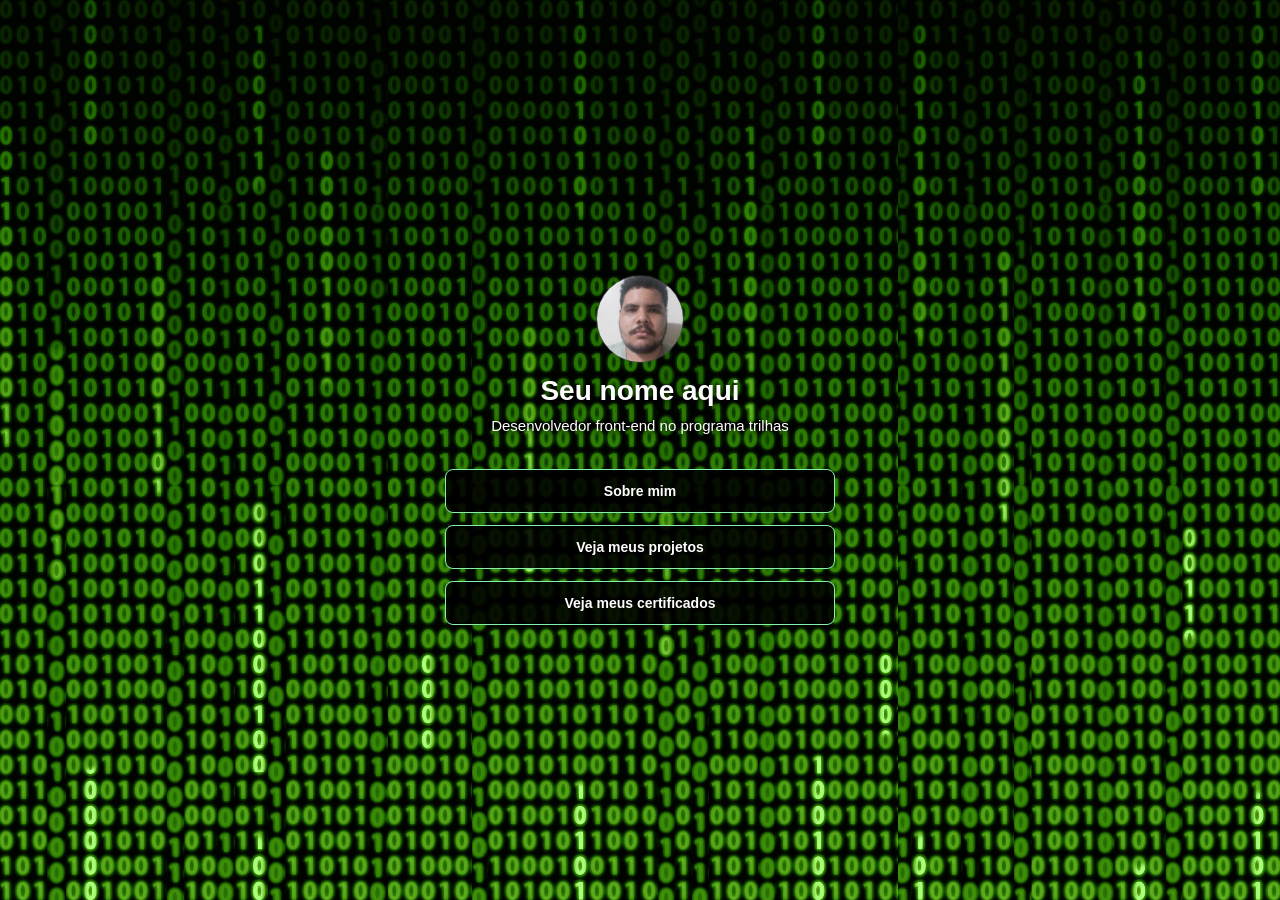
<file: index.html>
<!DOCTYPE html>
<html lang="en">
<head>
    <meta charset="UTF-8">
    <meta name="viewport" content="width=device-width, initial-scale=1.0">
    <title>Meu Portfólio | Programa trilhas</title>
    <link rel="stylesheet" href="style.css">
</head>
<body>
    <main>
        <section id="inicio" class="pagina ativa inicio">
            <header class="perfil">
                <img
                    src="imagens/foto.jpg"
                    alt="Foto de perfil"
                    class="foto"
                 >
                 
                 <h1> Seu nome aqui</h1>

                 <p class="subtitulo">
                    Desenvolvedor front-end no programa trilhas
                 </p>
            </header>
            
            <nav class="menu" aria-label="Navegação principal">
                <button type="button" onclick="mostrarPagina('sobre')">
                    Sobre mim
                </button>

                <button type="button" onclick="mostrarPagina('projetos')">
                    Veja meus projetos
                </button>

                <button type="button" onclick="mostrarPagina('certificados')">
                    Veja meus certificados
                </button>
            </nav>
        </section>

        <section id="sobre" class="pagina sobre">
            <div class="conteudo-sobre">

                <h2>Sobre mim</h2>

                <h3>Olá, seja bem vindo(a) ao meu Portfólio</h3>

                <p>
                    Meu nome é João Marcos Martins Sá Cunha Paixão, 
                    sou estudante de Biblioteconomia na UFMA e também estou
                    desenvolvendo meus conhecimentos em programação
                    por meio do Programa Trilhas. Tenho interesse em
                    tecnologia, design e desenvolvimento web, e busco
                    aprender cada vez mais sobre como criar experiências
                    digitais funcionais e visualmente agradáveis.
                </p>

                <p>
                    Comecei essa jornada com o objetivo de aprender
                    desenvolvimento front-end e programação, ampliando
                    minhas possibilidades no mercado de trabalho.
                    Durante minha jornada no programa,estou desenvolvendo conhecimentos em
                    Html,Css e JavaScript, buscando melhorar minhas habilidades
                     e construir projetos cada vez melhores.
                </p>

                <h3>Meus objetivos</h3>

                <p>
                    Meu objetivo profissional é trabalhar como designer
                    e desenvolvedor front-end, unindo criatividade,
                    organização visual e programação para desenvolver
                    interfaces intuitivas, acessíveis e agradáveis.
                    Quero continuar evoluindo e construir minha carreira
                    na área de tecnologia.
                </p>

                <h3>O que estou aprendendo</h3>

                <ul>
                    <li>Estou aprendendo a programar em html(para a estruturação de páginas web),</li> 
                    <li>Css (para estilizar e organizar layouts)</li>
                    <li>JavaScript (para adcionar interatividade)</li>
                    <li>Git e GitHub — controle de versões e projetos.</li>
                </ul>

                <button type="button" onclick="mostrarPagina('inicio')">
                    Voltar ao inicio
                </button>
            </div>

    </section>

   
<section id="projetos" class="pagina projetos">
    <h2>Meus Projetos</h2>

    <div class="lista-projetos">

        <article class="card-projeto">
            <img src="imagens/image.png" alt="Imagem do primeiro projeto">
            <div class="conteudo-card">
                <h3>Meu primeiro projeto</h3>
                <p>Um projeto em JavaScript.</p>
                <a href="https://github.com/SvJoe13/Sistema-gerenciador-de-gamers-.git" target="_blank" rel="noopener noreferrer">Ver projeto</a>
            </div>
        </article>

        <article class="card-projeto">
            <img src="imagens/projeto 2.png" alt="Imagem do segundo projeto">
            <div class="conteudo-card">
                <h3>Meu segundo projeto</h3>
                <p>Um projeto para demonstrar minhas habilidades em desenvolvimento web.</p>
                <a href="https://github.com/SvJoe13/Sistema-gerenciador-de-gamers-.git" target="_blank" rel="noopener noreferrer">Ver projeto</a>
            </div>
        </article>

        <article class="card-projeto">
            <img src="imagens/projeto 3.png" alt="Imagem do terceiro projeto">
            <div class="conteudo-card">
                <h3>Meu terceiro projeto</h3>
                <p>Mais um projeto demonstrando minhas habilidades em programação.</p>
                <a href="https://github.com/SvJoe13/Sistema-gerenciador-de-gamers-.git" target="_blank" rel="noopener noreferrer">Acessar projeto →</a>
            </div>
        </article>

        <article class="card-projeto">
            <img src="imagens/projeto 4.png" alt="Imagem do quarto projeto">
            <div class="conteudo-card">
                <h3>Meu quarto projeto</h3>
                <p>Quarto projeto de programação.</p>
                <a href="https://github.com/SvJoe13/Sistema-gerenciador-de-gamers-.git" target="_blank" rel="noopener noreferrer">Acessar projeto →</a>
            </div>
        </article>

    </div>

    <footer class="redes-sociais">
        <a href="https://github.com/SvJoe13"
           target="_blank" rel="noopener noreferrer">GitHub</a>
        <a href="www.linkedin.com/in/joão-marcos-martins-sá-cunha-paixão-00b617426"
           target="_blank" rel="noopener noreferrer">LinkedIn</a>
    </footer>

    <button type="button" onclick="mostrarPagina('inicio')">
        Voltar ao início
    </button>
</section>

        
<section id="certificados" class="pagina certificados">

    <h2>Meus Certificados</h2>

    <p class="introducao-certificados">
        Aqui compartilho minhas conquistas acadêmicas e formações.
    </p>

    <div class="lista-certificados">

        <article class="card-certificado">
            <div class="icone-certificado">🎓</div>

            <h3>Certificado de conclusão do ensino médio</h3>

            <p>Colégio Militar Tiradentes 1</p>

            <p>Ano de conclusão: 2023</p>

            <a href="documentos/certificado.pdf"
               target="_blank"
               rel="noopener noreferrer">
                Visualizar certificado →
            </a>
        </article>

    </div>

    <button type="button" onclick="mostrarPagina('inicio')">
        Voltar ao início
    </button>

</section>

    <script src="script.js"></script>
    </main>
    
    
</body>
</html>
</file>
<file: style.css>
* {
    box-sizing: border-box;
}

body {
    margin: 0;
    font-family: Arial, Helvetica, sans-serif;
    color: #17131b;

    background-color: #000000;
    background-image: url(imagens/matrix-code-animation-gif-free-animated-background.gif);
     background-size: cover;
    background-position: center;
    background-repeat: no-repeat;
    background-attachment: fixed;
}

.pagina {
    display: none;
}

.pagina.ativa {
    display: block;
}

.pagina.ativa.inicio {
    display:flex;
    flex-direction: column;
    justify-content: center;
    align-items: center; 
    min-height: 100vh;
    padding: 40px 20px;
    text-align: center;
}

.perfil {
    display: flex;
    flex-direction: column;
    align-items: center;
    margin-bottom: 32px;
}

.menu {
    display: flex;
    flex-direction: column;
    align-items: center;
    gap: 12px;
    width: 100%;
    max-width: 390px;
}

.menu button {
    width: 100%;
}

.foto {
    width: 88px;
    height: 88px;
    object-fit: cover;
    border-radius: 50%;
    border: 1px solid rgba(80, 70, 100, 0.5);
    margin-bottom: 12px;
}

.perfil h1 {
    font-size: 18px;
    margin: 0 0 8px;
}


.subtitulo {
    font-size: 13px;
    margin: 0;
     line-height: 1.5;
}

.pagina.ativa.projetos {
    display: block;
    min-height: 100vh;
    padding: 32px 20px;
}

.projetos > h2 {
    text-align: center;
    margin: 0 0 28px;
}

.lista-projetos {
    display: grid;
    grid-template-columns: repeat(2, minmax(0, 1fr));
    gap: 20px;
    width: 100%;
    max-width: 700px;
    margin: 0 auto 24px;
}

.card-projeto {
    min-width: 0;
    overflow: hidden;
    border: 1px solid rgba(90, 80, 100, 0.4);
    border-radius: 12px;
    background: rgba(255, 255, 255, 0.48);
    color: #17131b;
    box-shadow: 0 4px 14px rgba(30, 20, 50, 0.06);
    transition: transform 0.2s ease, box-shadow 0.2s ease;
}

.card-projeto:hover {
    transform: translateY(-3px);
    box-shadow: 0 8px 20px rgba(30, 20, 50, 0.12);
}

.card-projeto img {
    display: block;
    width: 100%;
    height: 150px;
    object-fit: cover;
}

.conteudo-card {
    padding: 14px;
}

.conteudo-card h2 {
    font-size: 14px;
    margin: 0 0 12px;
    color:  #17131b;
}

.conteudo-card h3 {
    margin-top: 0;
    font-size: 16px;
}

.conteudo-card p {
    font-size: 14px;
    line-height: 1.5;
}


.conteudo-card a{
    color: #17131b;
    font-size: 12px;
    font-weight: 600;
    text-decoration: underline;
}

.conteudo-card a:hover {
    color: #3730a3;
}

.redes-sociais {
    display: flex;
    justify-content: center;
    gap: 24px;
    padding: 4px 0 16px;
}

.redes-sociais a {
    color: #17131b;
    font-size: 20px;
    font-weight: 600;
    text-decoration: none;
}

.redes-sociais a:hover {
    text-decoration: underline;
}


.menu {
    display:flex;
    flex-direction: column;
    align-items: center;
    gap: 12px;
    width: 100%;
    max-width: 390px;
}

.menu button {
    width: 100%;
    min-height: 32px;
    padding: 8px 12px;

    border: 1px solid rgba(90, 80, 90, 0.48);
    border-radius: 5px;

    background: rgba(235,225,236,0.58);
    color: #17131b;

    font-family: inherit;
    font-size: 11px;
    cursor: pointer;
    transition: background-collor 0.2s ease;
}

.menu button:hover {
    background-color: rgba(255, 255, 255, 0.85);
}

@media (max-width: 520px){
    .pagina.ativa.inicio {
        padding:32px 16px 20px; 
}
.lista-projetos {
        grid-template-columns: 1fr;
        max-width: 360px;
        gap: 14px;
    }

    .card-projeto img {
        height: 160px;
    }
}

.pagina.ativa.sobre {
    display: block;
    min-height: 100vh;
    padding: 40px 20px;
}

.conteudo-sobre {
    width: 100%;
    max-width: 760px;
    margin: 0 auto;
    padding: 28px;
    border: 1px solid rgba(90, 80, 100, 0.4);
    border-radius: 16px;
    background: rgba(225, 225, 225, 0.48);
    color: #17131b;
    box-shadow: 0 4px 14px rgba(30, 20, 50, 0.06);
}

.conteudo-sobre h2 {
    margin-top: 0;
    margin-bottom: 24px;
    text-align: center;
    font-size: 28px;
}

.conteudo-sobre h3 {
    margin-top: 24px;
    margin-bottom: 10px;
    font-size: 18px;
}

.conteudo-sobre p, 
.conteudo-sobre li{
    font-size: 15px;
    line-height: 1.8;
}

.conteudo-sobre ul {
    padding-left: 24px;
    margin-bottom: 28px;
}

.conteudo-sobre button {
    padding: 10px 18px;
    border: 1px solid rgba(90, 80, 100, 0.48);
    border-radius: 6px;
    background: rgba(235, 225, 236, 0.7);
    color:  #17131b;
    font-family: inherit;
    cursor: pointer;
}

.conteudo-sobre button:hover {
    background: rgba(225, 225, 225, 0.9);
}

@media (max-width: 520px) {
    .pagina.ativa.sobre {
        padding: 24px 16px;
    }

    .conteudo-sobre {
        padding: 20px;
    }

    .conteudo-sobre h2 {
        font-size: 24px;
    }
}

.pagina.ativa.sobre {
     display: block;
    min-height: 100vh;
    padding: 40px 20px;
}

.conteudo-sobre {
    width: 100%;
    max-width: 760px;
    margin: 0 auto;
    padding: 28px;
    border: 1px solid rgba(90, 80, 100, 0.4);
    border-radius: 16px;
    background: rgba(255, 255, 255, 0.48);
    color: #17131b;
    box-shadow: 0 4px 14px rgba(30, 20, 50, 0.06);
}

.conteudo-sobre h2 {
    margin-top: 0;
    margin-bottom: 24px;
    text-align: center;
    font-size: 28px;
}

.conteudo-sobre h3 {
    margin-top: 24px;
    margin-bottom: 10px;
    font-size: 18px;
}

.conteudo-sobre p,
.conteudo-sobre li {
    font-size: 15px;
    line-height: 1.8;
}

.conteudo-sobre ul {
    padding-left: 24px;
    margin-bottom: 28px;
}

.conteudo-sobre button {
    padding: 10px 18px;
    border: 1px solid rgba(90, 80, 100, 0.48);
    border-radius: 6px;
    background: rgba(235, 225, 236, 0.7);
    color: #17131b;
    font-family: inherit;
    cursor: pointer;
}

.conteudo-sobre button:hover {
    background: rgba(255, 255, 255, 0.9);
}


@media (max-width: 520px) {
    .pagina.ativa.sobre {
        padding: 24px 16px;
    }

    .conteudo-sobre {
        padding: 20px;
    }

    .conteudo-sobre h2 {
        font-size: 24px;
    }
}




.pagina.ativa.sobre {
    display: block;
    min-height: 100vh;
    padding: 48px 20px;
}

.conteudo-sobre {
    width: 100%;
    max-width: 820px;
    margin: 0 auto;
    padding: 36px 40px;
    
    
    background: rgba(255, 255, 255, 0.78);
    border: 1px solid rgba(255, 255, 255, 0.7);
    border-radius: 20px;
    box-shadow: 0 12px 35px rgba(20, 15, 50, 0.18);

    color: #17131b;
}


.conteudo-sobre h2 {
    margin: 0 0 30px;
    text-align: center;
    font-size: 32px;
    font-weight: 700;
    letter-spacing: 0.5px;
}


.conteudo-sobre h3 {
    margin-top: 28px;
    margin-bottom: 12px;
    font-size: 19px;
    color: #3730a3;
}

.conteudo-sobre h2 + h3 {
    margin-top: 0;
}


.conteudo-sobre p {
    margin: 0 0 18px;
    font-size: 16px;
    line-height: 1.8;
    text-align: justify;
}


.conteudo-sobre ul {
    padding-left: 24px;
    margin: 12px 0 30px;
}

.conteudo-sobre li {
    margin-bottom: 10px;
    font-size: 15px;
    line-height: 1.7;
}


.conteudo-sobre button {
    display: block;
    margin: 24px auto 0;
    padding: 12px 22px;

    border: 1px solid #3730a3;
    border-radius: 8px;
    background: #3730a3;
    color: #ffffff;

    font-family: inherit;
    font-size: 14px;
    font-weight: 600;
    cursor: pointer;

    transition: background-color 0.2s ease,
                transform 0.2s ease;
}

.conteudo-sobre button:hover {
    background: #27216f;
    transform: translateY(-2px);
}


@media (max-width: 600px) {
    .pagina.ativa.sobre {
        padding: 24px 14px;
    }

    .conteudo-sobre {
        padding: 24px 20px;
        border-radius: 14px;
    }

    .conteudo-sobre h2 {
        font-size: 26px;
        margin-bottom: 24px;
    }

    .conteudo-sobre h3 {
        font-size: 17px;
    }

    .conteudo-sobre p {
        font-size: 15px;
        text-align: left;
    }
}

#projetos > button {
    transform: translateY(-2px);
    display: block;
    margin: 24px auto 0;
    padding: 12px 22px;

    border: 1px solid #3730a3;
    border-radius: 8px;
    background: #3730a3;
    color: #ffffff;

    font-family: inherit;
    font-size: 14px;
    font-weight: 600;
    cursor: pointer;

    transition: background-color 0.2s ease,
                transform 0.2s ease;
}

.pagina.ativa.inicio .perfil h1 {
    color: #ffffff;
    font-size: 28px;
    font-weight: 700;
    text-shadow: 0 2px 8px #000000;
}

.pagina.ativa.inicio .perfil .subtitulo {
    color: #ffffff;
    font-size: 15px;
    text-shadow: 0 2px 6px #000000;
}

.pagina.ativa.inicio .menu button {
    background: rgba(0, 0, 0, 0.88);
    color: #ffffff;
    border: 1px solid #86efac;
    border-radius: 8px;
    min-height: 44px;
    padding: 12px 16px;
    font-family: inherit;
    font-size: 14px;
    font-weight: 600;
    cursor: pointer;
    transition: background-color 0.2s ease,
                transform 0.2s ease;
}

.pagina.ativa.inicio .menu button:hover {
    background: #166534;
    transform: translateY(-2px);
}

.pagina.ativa.projetos {
    padding: 40px 20px;
}

#projetos > h2 {
    margin: 0 0 30px;
    color: #ffffff;
    font-size: 30px;
    text-align: center;
    text-shadow: 0 2px 8px #000000;
}

.lista-projetos {
    width: 100%;
    max-width: 900px;
    margin: 0 auto 30px;
    display: grid;
    grid-template-columns: repeat(2, minmax(0, 1fr));
    gap: 24px;
}

.card-projeto {
    min-width: 0;
    overflow: hidden;
    background: rgba(5, 10, 7, 0.94);
    border: 1px solid rgba(134, 239, 172, 0.55);
    border-radius: 14px;
    color: #f9fafb;
    box-shadow: 0 8px 24px rgba(0, 0, 0, 0.45);
    transition: transform 0.2s ease,
                box-shadow 0.2s ease;
}

.card-projeto:hover {
    transform: translateY(-4px);
    box-shadow: 0 12px 30px rgba(0, 0, 0, 0.6);
}

.card-projeto img {
    display: block;
    width: 100%;
    height: 180px;
    object-fit: cover;
    object-position: top;
    border-bottom: 1px solid rgba(134, 239, 172, 0.35);
}

.conteudo-card {
    padding: 20px;
}

.conteudo-card h3 {
    margin: 0 0 12px;
    color: #86efac;
    font-size: 19px;
    line-height: 1.4;
}

.conteudo-card p {
    margin: 0 0 18px;
    color: #f3f4f6;
    font-size: 14px;
    line-height: 1.7;
}

.conteudo-card a {
    display: inline-block;
    color: #86efac;
    font-size: 14px;
    font-weight: 700;
    text-decoration: none;
}

.conteudo-card a:hover {
    color: #ffffff;
    text-decoration: underline;
}

.redes-sociais {
    display: flex;
    justify-content: center;
    flex-wrap: wrap;
    gap: 24px;
    margin: 24px 0;
}

.redes-sociais a {
    color: #ffffff;
    font-size: 20px;
    font-weight: 600;
    text-decoration: none;
    text-shadow: 0 2px 6px #000000;
}

.redes-sociais a:hover {
    color: #86efac;
}

#projetos > button {
    display: block;
    margin: 24px auto 0;
    padding: 12px 22px;
    border: 1px solid #86efac;
    border-radius: 8px;
    background: #166534;
    color: #ffffff;
    font-family: inherit;
    font-size: 14px;
    font-weight: 600;
    cursor: pointer;
    transition: background-color 0.2s ease,
                transform 0.2s ease;
}

#projetos > button:hover {
    background: #15803d;
    transform: translateY(-2px);
}

@media (max-width: 600px) {
    .pagina.ativa.projetos {
        padding: 28px 16px;
    }

    #projetos > h2 {
        font-size: 25px;
    }

    .lista-projetos {
        grid-template-columns: 1fr;
        max-width: 400px;
        gap: 20px;
    }

    .card-projeto img {
        height: 190px;
    }

    .conteudo-card {
        padding: 18px;
    }
}

.pagina.ativa.certificados {
    display: block;
    min-height: 100vh;
    padding: 40px 20px;
}

#certficados > h2 {
    margin: 0 0 20px;
    color: #ffffff;
    font-size: 30px;
    text-align: center;
    text-shadow: 0 2px 8px #000000;
}

.introducao-certificados {
    max-width: 680px;
    margin: 0 auto 32px;
    color: #ffffff;
    font-size: 16px;
    line-height: 1.8;
    text-align: center;
    text-shadow: 0 2px 6px #000000;
}

.lista-certificados {
    display: grid;
    grid-template-columns: repeat(2, minmax(0, 1fr));
    gap: 24px;
    width: 100%;
    max-width: 900px;
    margin: 0 auto 30px;
}

.card-certificado {
    padding: 28px;
    background: rgba(5, 10, 7, 0.94);
    border: 1px solid rgba(134, 239, 172, 0.55);
    border-radius: 14px;
    color: #f5f5f5;
    text-align: center;
    box-shadow: 0 8px 24px rgba(0, 0, 0, 0.45);
}

.icone-certificado {
    margin-bottom: 16px;
    font-size: 42px;
}

.card-certificado h3 {
    margin: 0 0 14px;
    color: #86efac;
    font-size: 20px;
}

.card-certificado p {
    margin: 0 0 20px;
    color: #f3f4f6;
    font-size: 15px;
    line-height: 1.7;
}

.status-certificado {
    display: inline-block;
    padding: 7px 12px;
    border: 1px solid rgba(134, 239, 172, 0.5);
    border-radius: 20px;
    color: #86efac;
    font-size: 12px;
    font-weight: 600;
}

#certificados > button {
    display: block;
    margin: 24px auto 0;
    padding: 12px 22px;
    border: 1px solid #86efac;
    border-radius: 8px;
    background: #166534;
    color: #ffffff;
    font-family: inherit;
    font-size: 14px;
    font-weight: 600;
    cursor: pointer;
    transition: background-color 0.2s ease,
                transform 0.2s ease;
}

#certificados > button:hover {
    background: #15803d;
    transform: translateY(-2px);
}

@media (max-width: 600px) {
    .pagina.ativa.certificados {
        padding: 28px 16px;
    }

    #certificados > h2 {
        font-size: 25px;
    }

    .introducao-certificados {
        font-size: 15px;
    }

    .lista-certificados {
        grid-template-columns: 1fr;
        max-width: 400px;
    }

    .card-certificado {
        padding: 22px;
    }
}

.lista-certificados {
    display: grid;
    grid-template-columns: minmax(0, 420px);
    justify-content: center;
    width: 100%;
    margin: 0 auto 30px;
}
</file>
<file: meu portfólio/style.css>
* {
    box-sizing: border-box;
}

body {
    margin: 0;
    font-family: Arial, Helvetica, sans-serif;
    color: #17131b;

    background-color: #000000;
    background-image: url(imagens/matrix-code-animation-gif-free-animated-background.gif);
     background-size: cover;
    background-position: center;
    background-repeat: no-repeat;
    background-attachment: fixed;
}

.pagina {
    display: none;
}

.pagina.ativa {
    display: block;
}

.pagina.ativa.inicio {
    display:flex;
    flex-direction: column;
    justify-content: center;
    align-items: center; 
    min-height: 100vh;
    padding: 40px 20px;
    text-align: center;
}

.perfil {
    display: flex;
    flex-direction: column;
    align-items: center;
    margin-bottom: 32px;
}

.menu {
    display: flex;
    flex-direction: column;
    align-items: center;
    gap: 12px;
    width: 100%;
    max-width: 390px;
}

.menu button {
    width: 100%;
}

.foto {
    width: 88px;
    height: 88px;
    object-fit: cover;
    border-radius: 50%;
    border: 1px solid rgba(80, 70, 100, 0.5);
    margin-bottom: 12px;
}

.perfil h1 {
    font-size: 18px;
    margin: 0 0 8px;
}


.subtitulo {
    font-size: 13px;
    margin: 0;
     line-height: 1.5;
}

.pagina.ativa.projetos {
    display: block;
    min-height: 100vh;
    padding: 32px 20px;
}

.projetos > h2 {
    text-align: center;
    margin: 0 0 28px;
}

.lista-projetos {
    display: grid;
    grid-template-columns: repeat(2, minmax(0, 1fr));
    gap: 20px;
    width: 100%;
    max-width: 700px;
    margin: 0 auto 24px;
}

.card-projeto {
    min-width: 0;
    overflow: hidden;
    border: 1px solid rgba(90, 80, 100, 0.4);
    border-radius: 12px;
    background: rgba(255, 255, 255, 0.48);
    color: #17131b;
    box-shadow: 0 4px 14px rgba(30, 20, 50, 0.06);
    transition: transform 0.2s ease, box-shadow 0.2s ease;
}

.card-projeto:hover {
    transform: translateY(-3px);
    box-shadow: 0 8px 20px rgba(30, 20, 50, 0.12);
}

.card-projeto img {
    display: block;
    width: 100%;
    height: 150px;
    object-fit: cover;
}

.conteudo-card {
    padding: 14px;
}

.conteudo-card h2 {
    font-size: 14px;
    margin: 0 0 12px;
    color:  #17131b;
}

.conteudo-card h3 {
    margin-top: 0;
    font-size: 16px;
}

.conteudo-card p {
    font-size: 14px;
    line-height: 1.5;
}


.conteudo-card a{
    color: #17131b;
    font-size: 12px;
    font-weight: 600;
    text-decoration: underline;
}

.conteudo-card a:hover {
    color: #3730a3;
}

.redes-sociais {
    display: flex;
    justify-content: center;
    gap: 24px;
    padding: 4px 0 16px;
}

.redes-sociais a {
    color: #17131b;
    font-size: 20px;
    font-weight: 600;
    text-decoration: none;
}

.redes-sociais a:hover {
    text-decoration: underline;
}


.menu {
    display:flex;
    flex-direction: column;
    align-items: center;
    gap: 12px;
    width: 100%;
    max-width: 390px;
}

.menu button {
    width: 100%;
    min-height: 32px;
    padding: 8px 12px;

    border: 1px solid rgba(90, 80, 90, 0.48);
    border-radius: 5px;

    background: rgba(235,225,236,0.58);
    color: #17131b;

    font-family: inherit;
    font-size: 11px;
    cursor: pointer;
    transition: background-collor 0.2s ease;
}

.menu button:hover {
    background-color: rgba(255, 255, 255, 0.85);
}

@media (max-width: 520px){
    .pagina.ativa.inicio {
        padding:32px 16px 20px; 
}
.lista-projetos {
        grid-template-columns: 1fr;
        max-width: 360px;
        gap: 14px;
    }

    .card-projeto img {
        height: 160px;
    }
}

.pagina.ativa.sobre {
    display: block;
    min-height: 100vh;
    padding: 40px 20px;
}

.conteudo-sobre {
    width: 100%;
    max-width: 760px;
    margin: 0 auto;
    padding: 28px;
    border: 1px solid rgba(90, 80, 100, 0.4);
    border-radius: 16px;
    background: rgba(225, 225, 225, 0.48);
    color: #17131b;
    box-shadow: 0 4px 14px rgba(30, 20, 50, 0.06);
}

.conteudo-sobre h2 {
    margin-top: 0;
    margin-bottom: 24px;
    text-align: center;
    font-size: 28px;
}

.conteudo-sobre h3 {
    margin-top: 24px;
    margin-bottom: 10px;
    font-size: 18px;
}

.conteudo-sobre p, 
.conteudo-sobre li{
    font-size: 15px;
    line-height: 1.8;
}

.conteudo-sobre ul {
    padding-left: 24px;
    margin-bottom: 28px;
}

.conteudo-sobre button {
    padding: 10px 18px;
    border: 1px solid rgba(90, 80, 100, 0.48);
    border-radius: 6px;
    background: rgba(235, 225, 236, 0.7);
    color:  #17131b;
    font-family: inherit;
    cursor: pointer;
}

.conteudo-sobre button:hover {
    background: rgba(225, 225, 225, 0.9);
}

@media (max-width: 520px) {
    .pagina.ativa.sobre {
        padding: 24px 16px;
    }

    .conteudo-sobre {
        padding: 20px;
    }

    .conteudo-sobre h2 {
        font-size: 24px;
    }
}

.pagina.ativa.sobre {
     display: block;
    min-height: 100vh;
    padding: 40px 20px;
}

.conteudo-sobre {
    width: 100%;
    max-width: 760px;
    margin: 0 auto;
    padding: 28px;
    border: 1px solid rgba(90, 80, 100, 0.4);
    border-radius: 16px;
    background: rgba(255, 255, 255, 0.48);
    color: #17131b;
    box-shadow: 0 4px 14px rgba(30, 20, 50, 0.06);
}

.conteudo-sobre h2 {
    margin-top: 0;
    margin-bottom: 24px;
    text-align: center;
    font-size: 28px;
}

.conteudo-sobre h3 {
    margin-top: 24px;
    margin-bottom: 10px;
    font-size: 18px;
}

.conteudo-sobre p,
.conteudo-sobre li {
    font-size: 15px;
    line-height: 1.8;
}

.conteudo-sobre ul {
    padding-left: 24px;
    margin-bottom: 28px;
}

.conteudo-sobre button {
    padding: 10px 18px;
    border: 1px solid rgba(90, 80, 100, 0.48);
    border-radius: 6px;
    background: rgba(235, 225, 236, 0.7);
    color: #17131b;
    font-family: inherit;
    cursor: pointer;
}

.conteudo-sobre button:hover {
    background: rgba(255, 255, 255, 0.9);
}


@media (max-width: 520px) {
    .pagina.ativa.sobre {
        padding: 24px 16px;
    }

    .conteudo-sobre {
        padding: 20px;
    }

    .conteudo-sobre h2 {
        font-size: 24px;
    }
}




.pagina.ativa.sobre {
    display: block;
    min-height: 100vh;
    padding: 48px 20px;
}

.conteudo-sobre {
    width: 100%;
    max-width: 820px;
    margin: 0 auto;
    padding: 36px 40px;
    
    
    background: rgba(255, 255, 255, 0.78);
    border: 1px solid rgba(255, 255, 255, 0.7);
    border-radius: 20px;
    box-shadow: 0 12px 35px rgba(20, 15, 50, 0.18);

    color: #17131b;
}


.conteudo-sobre h2 {
    margin: 0 0 30px;
    text-align: center;
    font-size: 32px;
    font-weight: 700;
    letter-spacing: 0.5px;
}


.conteudo-sobre h3 {
    margin-top: 28px;
    margin-bottom: 12px;
    font-size: 19px;
    color: #3730a3;
}

.conteudo-sobre h2 + h3 {
    margin-top: 0;
}


.conteudo-sobre p {
    margin: 0 0 18px;
    font-size: 16px;
    line-height: 1.8;
    text-align: justify;
}


.conteudo-sobre ul {
    padding-left: 24px;
    margin: 12px 0 30px;
}

.conteudo-sobre li {
    margin-bottom: 10px;
    font-size: 15px;
    line-height: 1.7;
}


.conteudo-sobre button {
    display: block;
    margin: 24px auto 0;
    padding: 12px 22px;

    border: 1px solid #3730a3;
    border-radius: 8px;
    background: #3730a3;
    color: #ffffff;

    font-family: inherit;
    font-size: 14px;
    font-weight: 600;
    cursor: pointer;

    transition: background-color 0.2s ease,
                transform 0.2s ease;
}

.conteudo-sobre button:hover {
    background: #27216f;
    transform: translateY(-2px);
}


@media (max-width: 600px) {
    .pagina.ativa.sobre {
        padding: 24px 14px;
    }

    .conteudo-sobre {
        padding: 24px 20px;
        border-radius: 14px;
    }

    .conteudo-sobre h2 {
        font-size: 26px;
        margin-bottom: 24px;
    }

    .conteudo-sobre h3 {
        font-size: 17px;
    }

    .conteudo-sobre p {
        font-size: 15px;
        text-align: left;
    }
}

#projetos > button {
    transform: translateY(-2px);
    display: block;
    margin: 24px auto 0;
    padding: 12px 22px;

    border: 1px solid #3730a3;
    border-radius: 8px;
    background: #3730a3;
    color: #ffffff;

    font-family: inherit;
    font-size: 14px;
    font-weight: 600;
    cursor: pointer;

    transition: background-color 0.2s ease,
                transform 0.2s ease;
}

.pagina.ativa.inicio .perfil h1 {
    color: #ffffff;
    font-size: 28px;
    font-weight: 700;
    text-shadow: 0 2px 8px #000000;
}

.pagina.ativa.inicio .perfil .subtitulo {
    color: #ffffff;
    font-size: 15px;
    text-shadow: 0 2px 6px #000000;
}

.pagina.ativa.inicio .menu button {
    background: rgba(0, 0, 0, 0.88);
    color: #ffffff;
    border: 1px solid #86efac;
    border-radius: 8px;
    min-height: 44px;
    padding: 12px 16px;
    font-family: inherit;
    font-size: 14px;
    font-weight: 600;
    cursor: pointer;
    transition: background-color 0.2s ease,
                transform 0.2s ease;
}

.pagina.ativa.inicio .menu button:hover {
    background: #166534;
    transform: translateY(-2px);
}

.pagina.ativa.projetos {
    padding: 40px 20px;
}

#projetos > h2 {
    margin: 0 0 30px;
    color: #ffffff;
    font-size: 30px;
    text-align: center;
    text-shadow: 0 2px 8px #000000;
}

.lista-projetos {
    width: 100%;
    max-width: 900px;
    margin: 0 auto 30px;
    display: grid;
    grid-template-columns: repeat(2, minmax(0, 1fr));
    gap: 24px;
}

.card-projeto {
    min-width: 0;
    overflow: hidden;
    background: rgba(5, 10, 7, 0.94);
    border: 1px solid rgba(134, 239, 172, 0.55);
    border-radius: 14px;
    color: #f9fafb;
    box-shadow: 0 8px 24px rgba(0, 0, 0, 0.45);
    transition: transform 0.2s ease,
                box-shadow 0.2s ease;
}

.card-projeto:hover {
    transform: translateY(-4px);
    box-shadow: 0 12px 30px rgba(0, 0, 0, 0.6);
}

.card-projeto img {
    display: block;
    width: 100%;
    height: 180px;
    object-fit: cover;
    object-position: top;
    border-bottom: 1px solid rgba(134, 239, 172, 0.35);
}

.conteudo-card {
    padding: 20px;
}

.conteudo-card h3 {
    margin: 0 0 12px;
    color: #86efac;
    font-size: 19px;
    line-height: 1.4;
}

.conteudo-card p {
    margin: 0 0 18px;
    color: #f3f4f6;
    font-size: 14px;
    line-height: 1.7;
}

.conteudo-card a {
    display: inline-block;
    color: #86efac;
    font-size: 14px;
    font-weight: 700;
    text-decoration: none;
}

.conteudo-card a:hover {
    color: #ffffff;
    text-decoration: underline;
}

.redes-sociais {
    display: flex;
    justify-content: center;
    flex-wrap: wrap;
    gap: 24px;
    margin: 24px 0;
}

.redes-sociais a {
    color: #ffffff;
    font-size: 20px;
    font-weight: 600;
    text-decoration: none;
    text-shadow: 0 2px 6px #000000;
}

.redes-sociais a:hover {
    color: #86efac;
}

#projetos > button {
    display: block;
    margin: 24px auto 0;
    padding: 12px 22px;
    border: 1px solid #86efac;
    border-radius: 8px;
    background: #166534;
    color: #ffffff;
    font-family: inherit;
    font-size: 14px;
    font-weight: 600;
    cursor: pointer;
    transition: background-color 0.2s ease,
                transform 0.2s ease;
}

#projetos > button:hover {
    background: #15803d;
    transform: translateY(-2px);
}

@media (max-width: 600px) {
    .pagina.ativa.projetos {
        padding: 28px 16px;
    }

    #projetos > h2 {
        font-size: 25px;
    }

    .lista-projetos {
        grid-template-columns: 1fr;
        max-width: 400px;
        gap: 20px;
    }

    .card-projeto img {
        height: 190px;
    }

    .conteudo-card {
        padding: 18px;
    }
}

.pagina.ativa.certificados {
    display: block;
    min-height: 100vh;
    padding: 40px 20px;
}

#certficados > h2 {
    margin: 0 0 20px;
    color: #ffffff;
    font-size: 30px;
    text-align: center;
    text-shadow: 0 2px 8px #000000;
}

.introducao-certificados {
    max-width: 680px;
    margin: 0 auto 32px;
    color: #ffffff;
    font-size: 16px;
    line-height: 1.8;
    text-align: center;
    text-shadow: 0 2px 6px #000000;
}

.lista-certificados {
    display: grid;
    grid-template-columns: repeat(2, minmax(0, 1fr));
    gap: 24px;
    width: 100%;
    max-width: 900px;
    margin: 0 auto 30px;
}

.card-certificado {
    padding: 28px;
    background: rgba(5, 10, 7, 0.94);
    border: 1px solid rgba(134, 239, 172, 0.55);
    border-radius: 14px;
    color: #f5f5f5;
    text-align: center;
    box-shadow: 0 8px 24px rgba(0, 0, 0, 0.45);
}

.icone-certificado {
    margin-bottom: 16px;
    font-size: 42px;
}

.card-certificado h3 {
    margin: 0 0 14px;
    color: #86efac;
    font-size: 20px;
}

.card-certificado p {
    margin: 0 0 20px;
    color: #f3f4f6;
    font-size: 15px;
    line-height: 1.7;
}

.status-certificado {
    display: inline-block;
    padding: 7px 12px;
    border: 1px solid rgba(134, 239, 172, 0.5);
    border-radius: 20px;
    color: #86efac;
    font-size: 12px;
    font-weight: 600;
}

#certificados > button {
    display: block;
    margin: 24px auto 0;
    padding: 12px 22px;
    border: 1px solid #86efac;
    border-radius: 8px;
    background: #166534;
    color: #ffffff;
    font-family: inherit;
    font-size: 14px;
    font-weight: 600;
    cursor: pointer;
    transition: background-color 0.2s ease,
                transform 0.2s ease;
}

#certificados > button:hover {
    background: #15803d;
    transform: translateY(-2px);
}

@media (max-width: 600px) {
    .pagina.ativa.certificados {
        padding: 28px 16px;
    }

    #certificados > h2 {
        font-size: 25px;
    }

    .introducao-certificados {
        font-size: 15px;
    }

    .lista-certificados {
        grid-template-columns: 1fr;
        max-width: 400px;
    }

    .card-certificado {
        padding: 22px;
    }
}

.lista-certificados {
    display: grid;
    grid-template-columns: minmax(0, 420px);
    justify-content: center;
    width: 100%;
    margin: 0 auto 30px;
}
</file>
